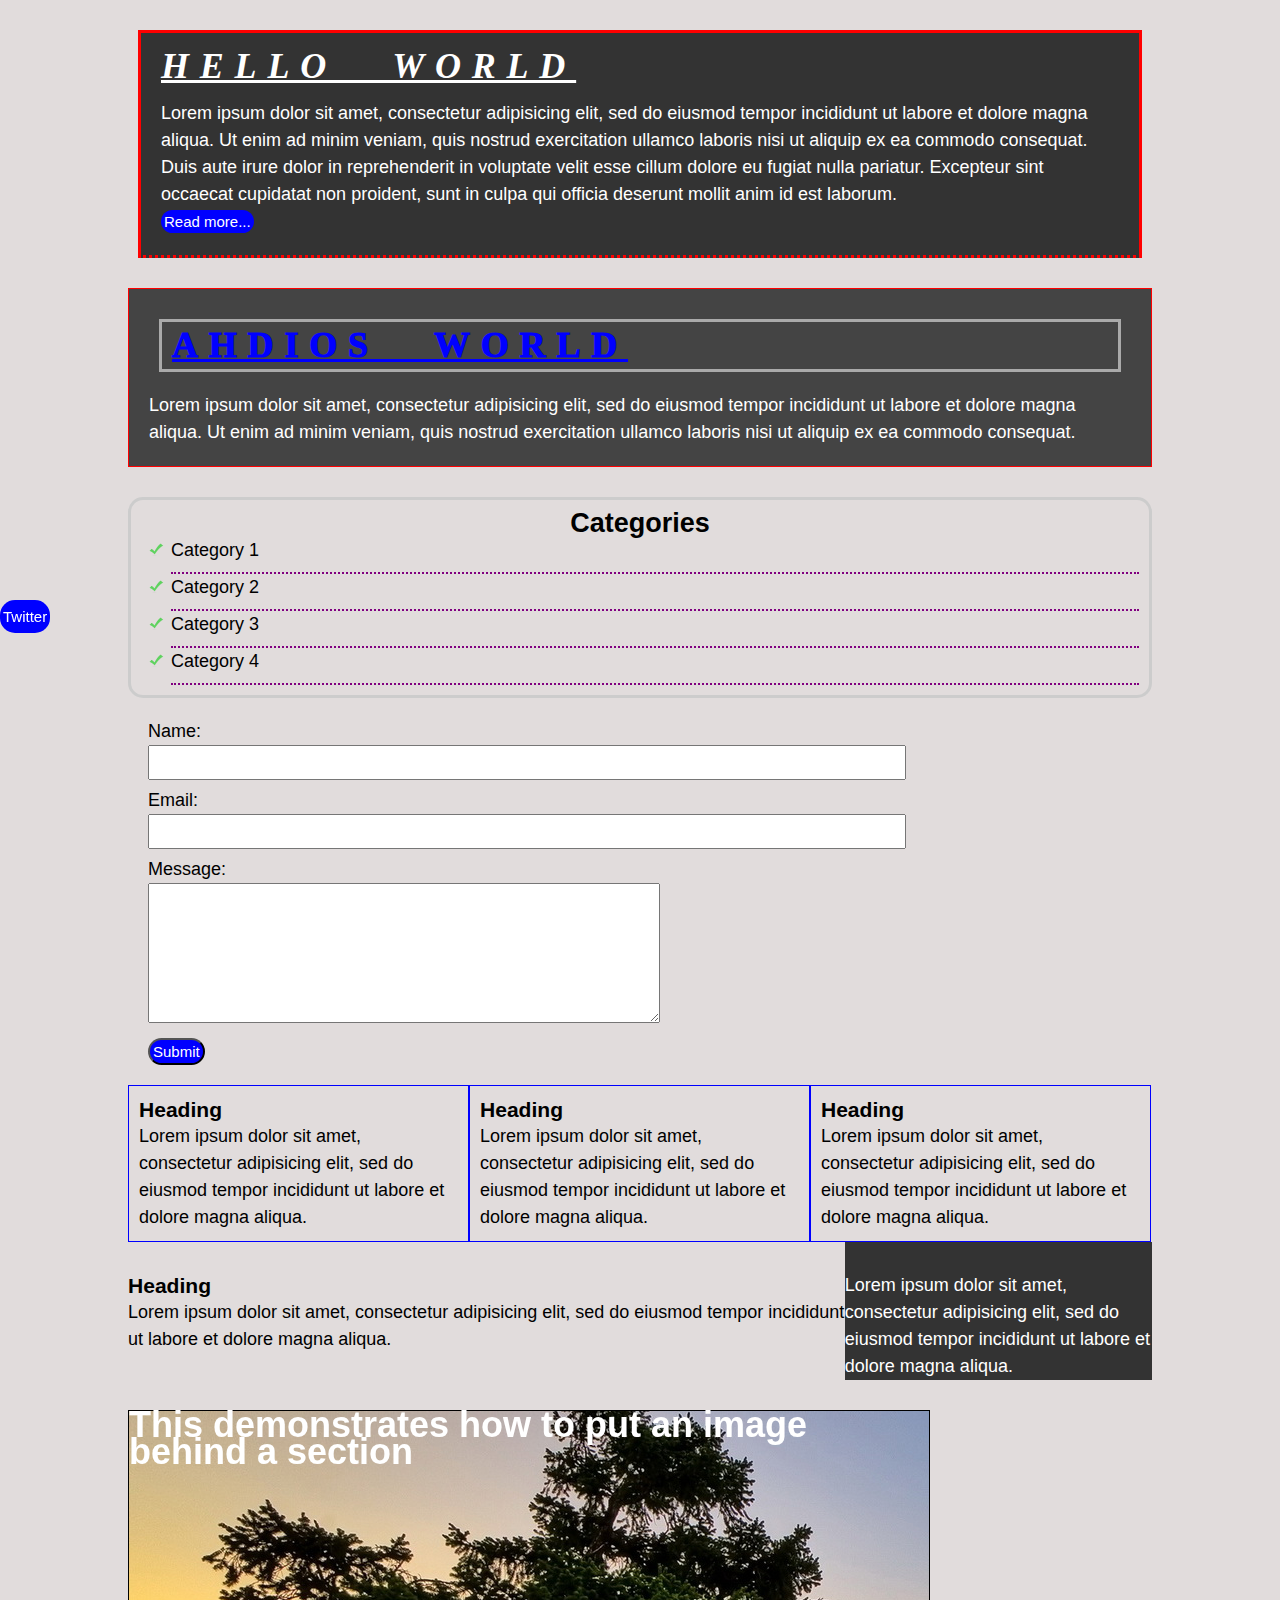
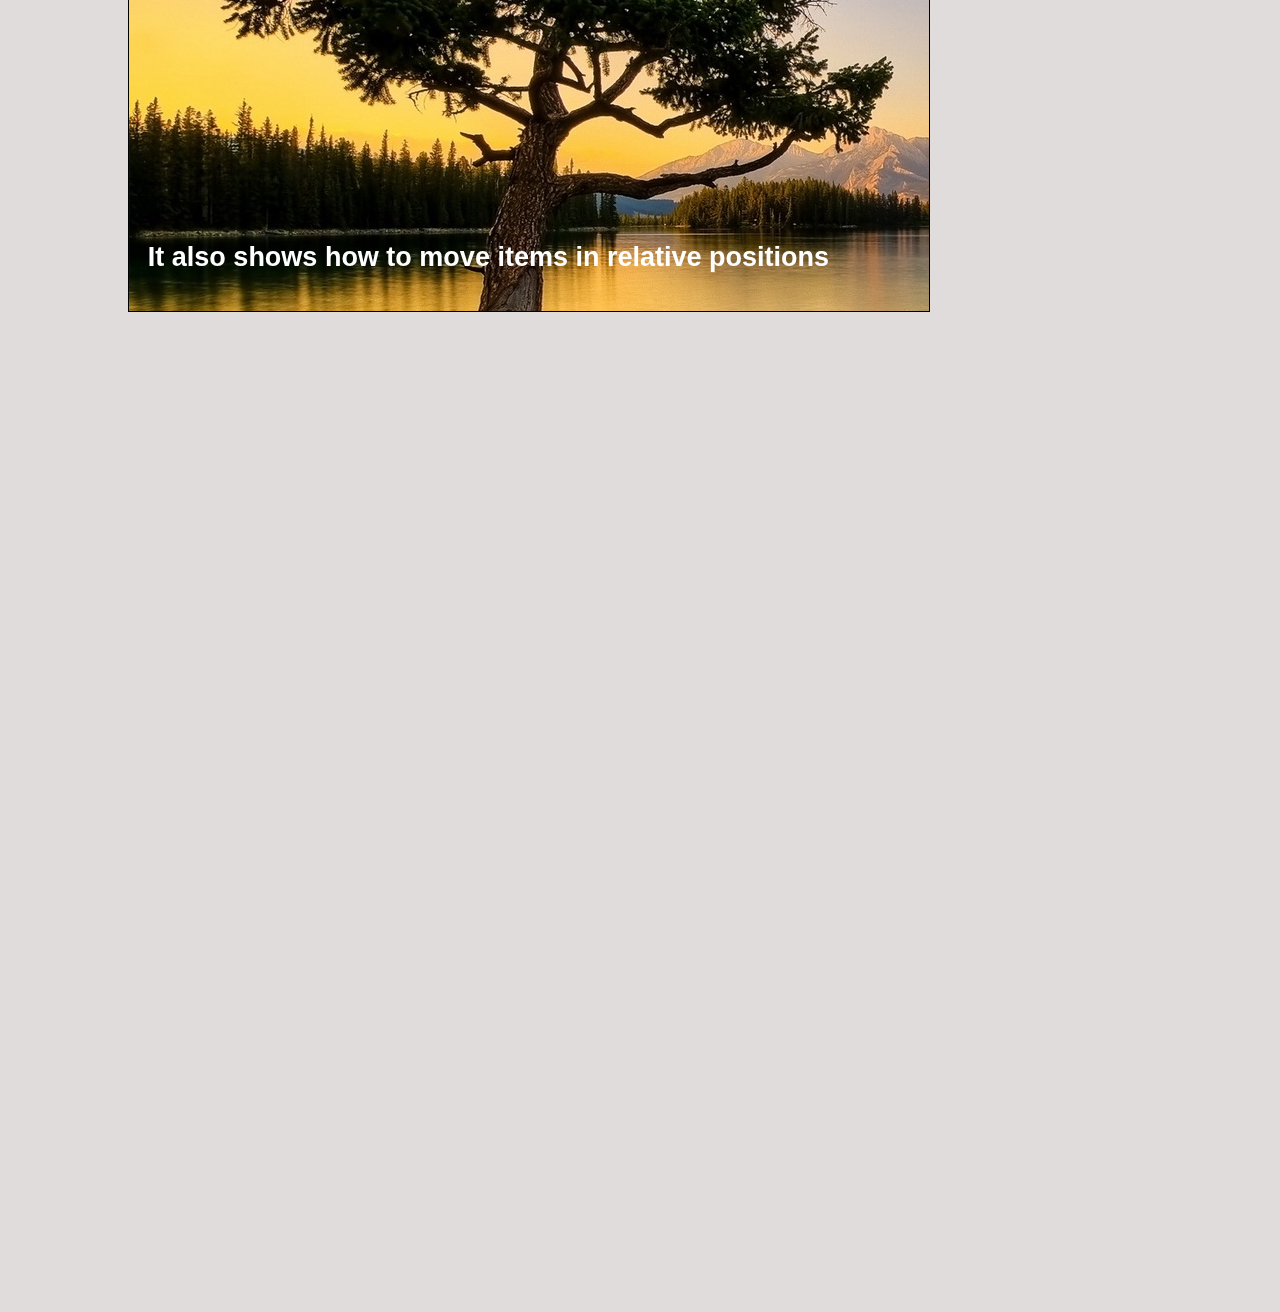
<file: csscheatsheet/index.html>
<!DOCTYPE html>
<html lang="en" dir="ltr">
    <head>
        <meta charset="utf-8">
        <title>CSS cheat sheet</title>
    <!--This method of css not used -->
        <!-- <style type="text/css">
            h1{
                color:blue;
            }

        </style> -->

        <!-- This is external css -->
        <!-- Looks at folder structure -->
        <link rel="stylesheet" href="css/style.css">
    </head>
    <body>
        <!-- class and id no diff to browser -->
        <!-- Class can be used for multiple elemets -->
        <!-- IDs should be unique -->
        <div class="container">
            <div class="box-1">
                <h1>Hello world</h1>
                <p>Lorem ipsum dolor sit amet, consectetur adipisicing elit, sed do eiusmod tempor incididunt ut labore et dolore magna aliqua. Ut enim ad minim veniam, quis nostrud exercitation ullamco laboris nisi ut aliquip ex ea commodo consequat. Duis aute irure dolor in reprehenderit in voluptate velit esse cillum dolore eu fugiat nulla pariatur. Excepteur sint occaecat cupidatat non proident, sunt in culpa qui officia deserunt mollit anim id est laborum.</p>
                <a class="button" href="1.html">Read more...</a>
            </div>

            <div class="box-2">
                <h1>Ahdios world</h1>
                <p>Lorem ipsum dolor sit amet, consectetur adipisicing elit, sed do eiusmod tempor incididunt ut labore et dolore magna aliqua. Ut enim ad minim veniam, quis nostrud exercitation ullamco laboris nisi ut aliquip ex ea commodo consequat.</p>
            </div>

            <div class="categories">
                <h2>Categories</h2>
                <!-- unordered list -->
                <ul>
                    <li><a href="1.html">Category 1</a></li>
                    <li><a href="2.html">Category 2</a></li>
                    <li><a href="3.html">Category 3</a></li>
                    <li><a href="4.html">Category 4</a></li>
                </ul>

            </div>
                <!-- class="form-one" action="index.html" method="post" -->
            <form class="form-one" action="index.html" method="post">
                <div class="form-group">
                    <label for="">Name:</label>
                    <input type="text" name="name" value="">
                </div>
                <div class="form-group">
                    <label for="">Email:</label>
                    <input type="email" name="email" value="">
                </div>
                <div class="form-group">
                    <label for="">Message:</label>
                    <textarea name="message" rows="8" cols="80"></textarea>
                </div>
                <div >
                    <!-- <a class="Submit"href="2.html">Submit</a> -->
                    <input class="button" type="submit" name="" value="Submit">
                </div>
            </form>

            <div class="block">
                <h3>Heading</h3>
                <p>Lorem ipsum dolor sit amet, consectetur adipisicing elit, sed do eiusmod tempor incididunt ut labore et dolore magna aliqua.</p>
            </div>
            <div class="block">
                <h3>Heading</h3>
                <p>Lorem ipsum dolor sit amet, consectetur adipisicing elit, sed do eiusmod tempor incididunt ut labore et dolore magna aliqua.</p>
            </div>
            <div class="block">
                <h3>Heading</h3>
                <p>Lorem ipsum dolor sit amet, consectetur adipisicing elit, sed do eiusmod tempor incididunt ut labore et dolore magna aliqua.</p>
            </div>

            <div class="clr"></div>


            <div id="main-block">
                <h3>Heading</h3>
                <p>Lorem ipsum dolor sit amet, consectetur adipisicing elit, sed do eiusmod tempor incididunt ut labore et dolore magna aliqua.</p>
            </div>

            <div id="sidebar">
                <p>Lorem ipsum dolor sit amet, consectetur adipisicing elit, sed do eiusmod tempor incididunt ut labore et dolore magna aliqua.</p>
            </div>

            <div class="clr"></div>

            <div class="p-box">
                <h1>This demonstrates how to put an image behind a section</h1>
                <h2>It also shows how to move items in relative positions</h2>

            </div>


        </div>
        <!-- container ends -->
            <!-- The line below allows moving beyond end of page -->

        <a class="fix-me button"href="#">Twitter</a>


        <div style="margin-top:1000px"></div>




    </body>
</html>
</file>
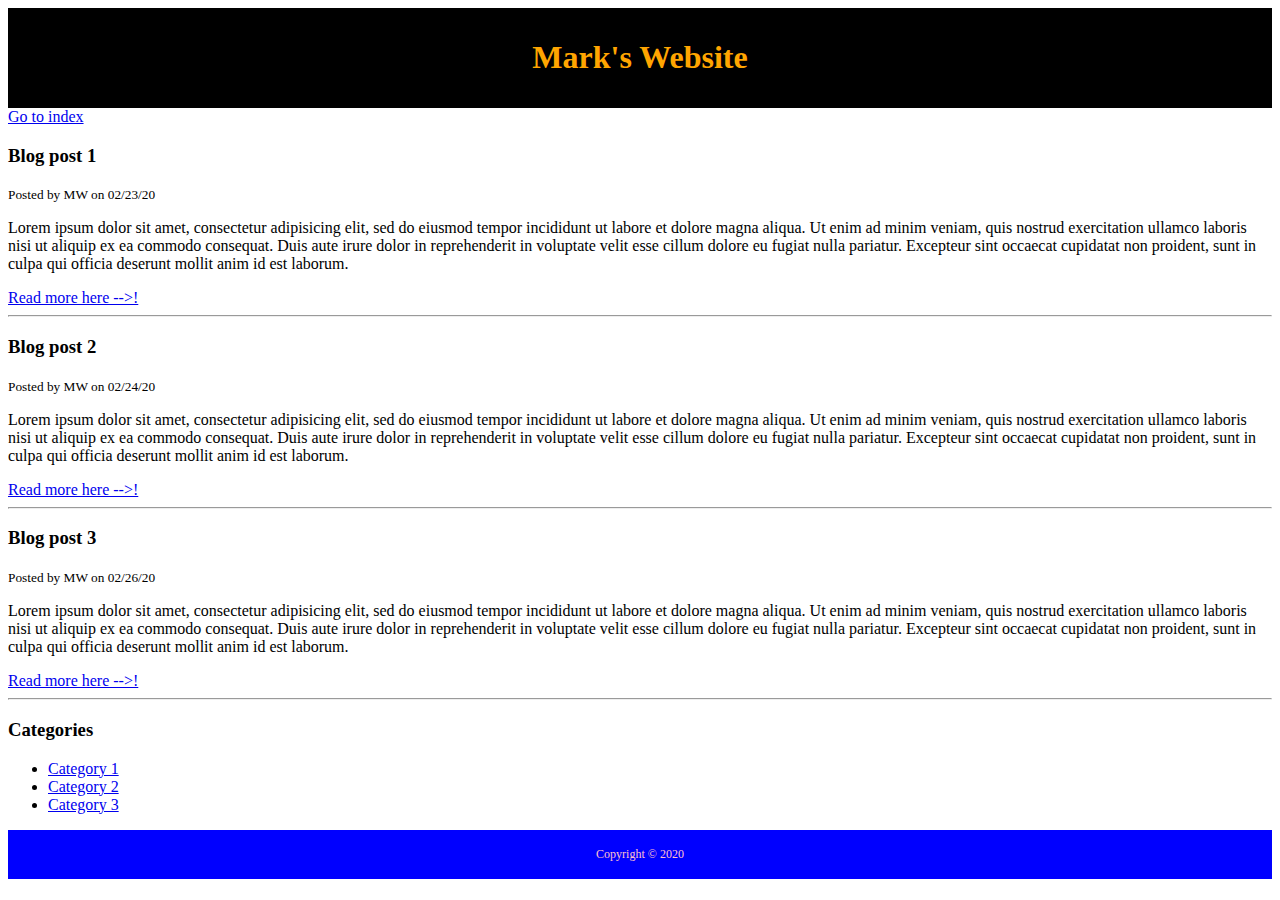
<file: blog.html>
<!DOCTYPE html>
<html lang="en" dir="ltr">
    <head>
        <meta charset="utf-8">
        <title>My Blog</title>
        <meta name="discription" content="My new blog">
        <meta name="keywords" content="web design blog, web dev blog, testing">
        <style type="text/css">
            #main-header{
                text-align:center;
                background-color:black;
                color:orange;
                padding:10px;
            }
            /* just another test */
            #main-footer{
                text-align:center;
                background-color:blue;
                font-size:12px;
                color:pink;
                padding:5px;
            }

        </style>
    </head>
    <body>
        <header id="main-header">
            <h1>Mark's Website</h1>
        </header>

        <a href="index.html">Go to index</a>

        <section>
            <article class="post">
                <h3>Blog post 1</h3>
                <small>Posted by MW on 02/23/20</small>
                <p>Lorem ipsum dolor sit amet, consectetur adipisicing elit, sed do eiusmod tempor incididunt ut labore et dolore magna aliqua. Ut enim ad minim veniam, quis nostrud exercitation ullamco laboris nisi ut aliquip ex ea commodo consequat. Duis aute irure dolor in reprehenderit in voluptate velit esse cillum dolore eu fugiat nulla pariatur. Excepteur sint occaecat cupidatat non proident, sunt in culpa qui officia deserunt mollit anim id est laborum.</p>
                <a href="index.html">Read more here -->!</a>
            </article>
            <hr>
            <article class="post">
                <h3>Blog post 2</h3>
                <small>Posted by MW on 02/24/20</small>
                <p>Lorem ipsum dolor sit amet, consectetur adipisicing elit, sed do eiusmod tempor incididunt ut labore et dolore magna aliqua. Ut enim ad minim veniam, quis nostrud exercitation ullamco laboris nisi ut aliquip ex ea commodo consequat. Duis aute irure dolor in reprehenderit in voluptate velit esse cillum dolore eu fugiat nulla pariatur. Excepteur sint occaecat cupidatat non proident, sunt in culpa qui officia deserunt mollit anim id est laborum.</p>
                <a href="index.html">Read more here -->!</a>
            </article>
            <hr>
            <article class="post">
                <h3>Blog post 3</h3>
                <small>Posted by MW on 02/26/20</small>
                <p>Lorem ipsum dolor sit amet, consectetur adipisicing elit, sed do eiusmod tempor incididunt ut labore et dolore magna aliqua. Ut enim ad minim veniam, quis nostrud exercitation ullamco laboris nisi ut aliquip ex ea commodo consequat. Duis aute irure dolor in reprehenderit in voluptate velit esse cillum dolore eu fugiat nulla pariatur. Excepteur sint occaecat cupidatat non proident, sunt in culpa qui officia deserunt mollit anim id est laborum.</p>
                <a href="index.html">Read more here -->!</a>
            </article>
            <hr>
        </section>

        <aside class="">
            <h3>Categories</h3>
                <nav>
                    <ul>
                        <li><a href="index.html">Category 1</a></li>
                        <li><a href="index.html">Category 2</a></li>
                        <li><a href="index.html">Category 3</a></li>
                    </ul>
                </nav>
        </aside>

        <footer id="main-footer"> <p>Copyright &copy; 2020 </p></footer>
    </body>
</html>
</file>
<file: csscheatsheet/css/style.css>
/* h1 {
    color:purple;
} */

/* selector { property:value; } */


/* reset margin and padding at the beginning */
*{
    margin: 0;
    padding: 0;
}



body{
    background-color:#e1dcdc;
    color:#000000;
/*
    font-family: Arial, Helvetica, sans-serif;
    font-size: 20px;
    font-weight: lighter; */

    font: normal 18px Arial, Helvetica, sans-serif;

    line-height: 1.5em;
    margin: 0;
}


        /* This section changes how links behave depending on their state */
a{
    text-decoration: none;
    color:inherit;
}

a:hover{
    color:blue;
}

a:active{
    color:red;
}

/* a:visited{
    color:white;
} */
        /* End of link behavior */


        /* creating class of container */
.container{
    width: 80%;
    margin: auto;
}
        /* creating button class */
.button{
    background-color: blue;
    color: #fff;
    font-size: 15px;
    padding: 3px;
    border-radius: 15px;
}
        /* changing how buttons behave depending on state */
.button:hover{
    background: red;
    color: #FFFF00;
}

/* .button:visited{
    background: white;
    color: black;
} */

.clr{
    clear: both;
    /* This allows clear space around sections */
}


.box-1{
    background-color: #333;
    color: #fff;
    /* each border side can be modified individually */
    /* use border right, left, etc... */
    border: 3px red solid;
    border-bottom-style: dotted;

    padding: 20px;

    /* margin-top: 30px; */
    margin: 30px 10px;
}

.box-1 h1{
    font-family: Tahoma;
    font-weight: 800;
    font-style: italic;
    text-decoration: underline;
    text-transform: uppercase;
    letter-spacing: 0.3em;
    word-spacing: 1em;
    margin-bottom: 20px;

}

.box-2{
    background-color: #444;
    color: #fff;
    /* each border side can be modified individually */
    /* use border right, left, etc... */
    border: 1px red solid;
    padding: 20px;
    /* margin-top: 30px; */
    margin: 30px 0;
}

.box-2 h1{
    border: 3px solid #aaa;
    padding: 10px;
    margin: 10px;
    font-family: georgia;
    font-weight: 1000;
    font-style:normal;
    text-decoration:underline;
    text-transform: uppercase;
    letter-spacing: 0.3em;
    word-spacing: 1em;
    margin-bottom: 20px;
    color: blue;
}

.categories{
    border: 3px #ccc solid;
    padding: 10px;
    /* radius gives rounded corner */
    border-radius: 15px;
}

.categories h2{
    text-align: center;
}

.categories ul{
    padding: 0;
    padding-left: 30px;
    list-style: none;
}

.categories li{
    padding-bottom: 8px;
    border-bottom: dotted 2px purple;
    /* list style using check mark image instead of dots */
    list-style-image: url('../img/check.png');
}

.form-one{
    padding: 20px;

}

.form-one .form-group{
    padding-bottom: 7px;
}

/* Moves text input to block level below */
.form-one label{
    display:block;
}

.form-one input[type="text"], .form-one [type="email"] {
    padding: 8px;
    width: 75%;
}

/* .form-one input[type='Submit']{
    background-color: #ff6ef3;
    color: #fff;
    padding: 10px 15px;
} */
.form-one textarea{
    width: 50%;
    padding: 9px;
}

        /* alignment and floating */
.block{
    float:left;
    width: 33.3%;
    border: 1px solid blue;
    padding: 10px;
    /* box sizing allows the sections to be on one line */
    box-sizing: border-box;
}

#main-block{
    float: left;
    width: 70%;
    padding-top: 30px;
    box-sizing: border-box;
}

#sidebar{
    float: left;
    width: 30%;
    background-color: #333;
    color: #fff;
    padding-top: 30px;
    box-sizing: border-box;
}

.p-box{
    width: 800px;
    height: 500px;
    border: 1px solid #000;
    margin-top: 30px;
    position: relative;
    background-image: url('../img/1.jpeg');
}

.p-box h1{
    position: sticky;
    top: 100px;
    left: 300px;
    color: #fff
}

.p-box h2{
    position: absolute;
    bottom: 40px;
    right: 100px;
    color: #fff
}

.fix-me{
    position: fixed;
    top: 600px;
}
</file>
